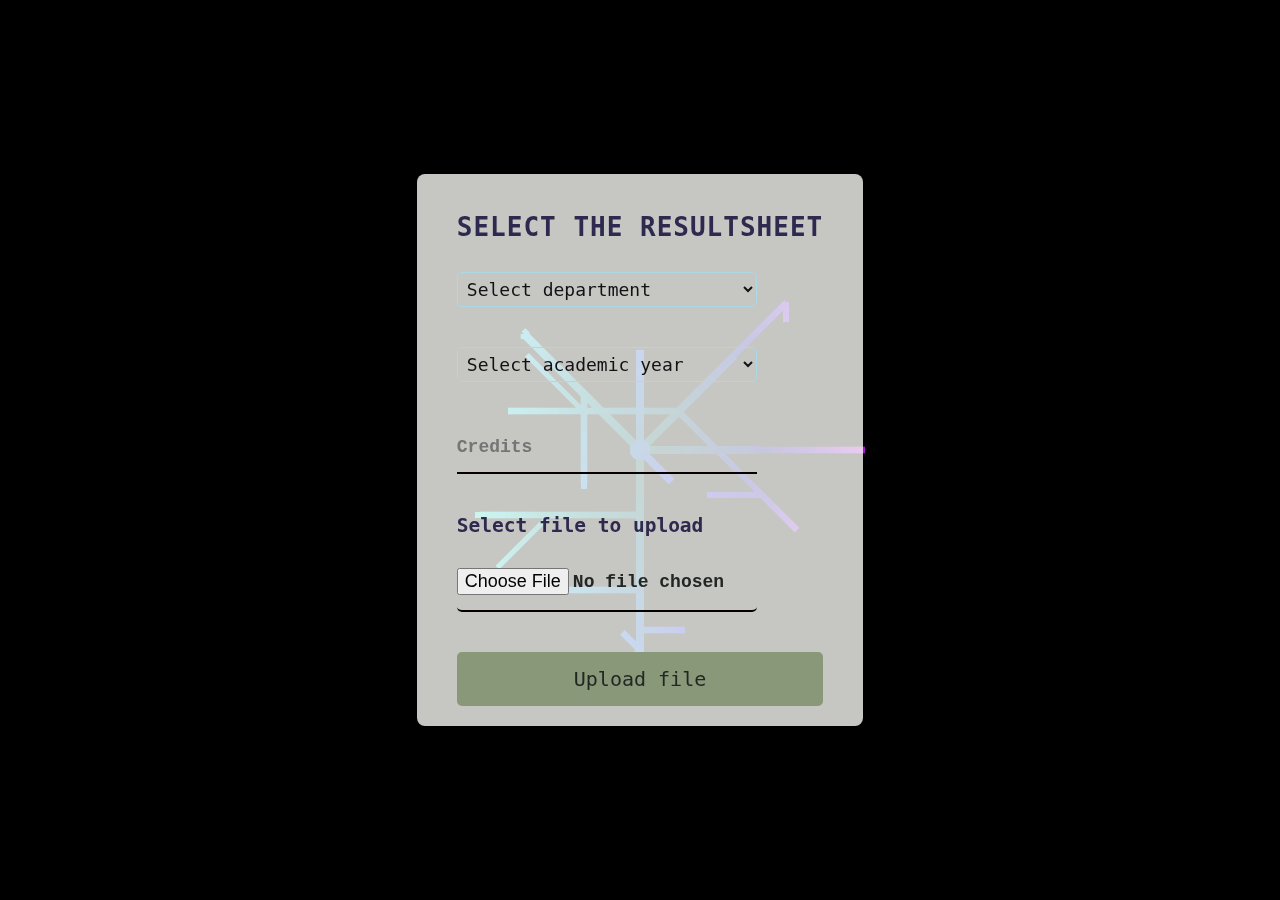
<file: refactor-new-main/frontEnd/fileUpload.html>
<!DOCTYPE html>
<html lang="en" dir="ltr">
  <head>
    <meta charset="utf-8">
    <title>Website Animation By Mashfiqur</title>
    <link rel="stylesheet" href="form-style.css">
  </head>
  <body>
      <canvas id=c></canvas>
        <div class="container">
          <h1>Select the resultsheet</h1>
          <form action="../backEnd/fileUpload.php" method="post" enctype="multipart/form-data" >
            <div class="form-control">
                <select id="combo1" onchange="updateCombo2()" title="Department" name="dept">
                    <option value=""> Select department </option>
                    <option value="BTC">BTC</option>
                    <option value="ETC">ETC</option>
                    <option value="ITC">ITC</option>
                </select>
            </div>

            <div class="form-control">
                
                <select id="batch" name="batch" title="Batch">
                    <option value="">Select academic year</option>
                    <option value="19"> 2019 </option>
                    <option value="20"> 2020 </option>
                    <option value="21"> 2021 </option>
                    <option value="22"> 2022 </option>
                    <option value="23"> 2023 </option>
                    <option value="24"> 2024 </option>
                </select>
                
            </div>

            <div class="form-control">
                
                <input type="number" placeholder="Credits" name="credits" id="credits" required min="1" max="4">
                <!-- <label>Credits</label> -->
                
            </div>
            
            
            <div class="form-control">
                <h2 style="font-family: monospace;">Select file to upload</h2>
                <input class="choose-file" type="file" name="file" title="resultsheet" accept="application/pdf" required>
            
            
            </div>
            <input class="btn" type="submit" value="Upload file" name="file" />
          </form>
        </div>
      <script>
        function validateInput() {
            const input = document.querySelector('input[name="uname"]').value;
            const pattern = /^(ICT|EGT|BST)\/[0-9]{2}\/[0-9]{3}$/;

            if (!pattern.test(input)) {
                alert("Please enter a valid index in the format ICT/XX/XXX, EGT/XX/XXX, or BST/XX/XXX (e.g., ICT/21/940). Please use uppercase batch IDs.");
                return false; // Prevent form submission
            }
            return true; // Allow form submission
        }
      </script>
      <script src="myscripts.js"></script>
      <script src="script.js"></script>
  </body>
</html>
</file>
<file: refactor-new-main/frontEnd/form-style.css>
canvas {

  position: absolute;
  top: 0;
  left: 0;
  background-color: black;
  z-index: -1;
}

@import url('https://fonts.googleapis.com/css2?family=Fira+Sans:ital,wght@0,100;0,200;0,300;0,400&display=swap');

* {
    box-sizing: border-box;
    font-family: monospace;
}

body {
    display: flex;
    flex-direction: column;
    align-items: center;
    justify-content: center;
    height: 100vh;
    overflow: hidden;
    margin: 0;
}

.container {
    padding: 20px 40px;
    border-radius: 8px; /* Slightly increased border-radius */
    box-shadow: 0 4px 8px rgba(0, 0, 0, 0.3); /* Added subtle shadow */
    background-color: rgba(247, 247, 242, 0.8); 
    color: rgb(46, 41, 78);
}

.container h1 {
    text-align: center;
    margin-bottom: 30px;
    text-transform: uppercase;
    letter-spacing: 1px; /* Better readability */
}

.container a {
    text-decoration: none;
    color: lightblue;
}

.form-control {
    position: relative;
    margin: 20px 0 40px;
    width: 300px;
}

@media (max-width: 768px) {
    .container {
        padding: 20px 30px;
        max-width: 90%;
    }

    .form-control {
        width: 80%;
    }

    .btn,
    .choose-file {
        font-size: 18px;
        padding: 12px;
    }
}

@media (max-width: 480px) {
    body {
        justify-content: flex-start;
        height: auto;
        padding: 20px;
        overflow-y: auto;
    }

    canvas {
        width: 100vw;
        height: 100vh;
    }

    .container {
        padding: 15px 20px;
        max-width: 100%;
        box-shadow: none; /* Optional: Remove shadow for simpler mobile view */
        border-radius: 5px;
    }

    .form-control {
        width: 100%;
    }

    .form-control input,
    .form-control select {
        font-size: 16px;
        padding: 10px 0;
    }

    .btn,
    .choose-file {
        font-size: 18px;
        padding: 10px;
    }

    .container h1 {
        font-size: 24px;
        margin-bottom: 20px;
    }

    .text {
        font-size: 16px;
        margin-top: 20px;
    }
}

.form-control input {
    background-color: transparent;
    border: 0;
    border-bottom: 2px solid #070000;
    display: block;
    width: 100%;
    padding: 15px 0;
    font-size: 18px;
    color: #222725;
    font-family: 'Courier New', Courier, monospace;
    font-weight: bolder;
    transition: border-bottom-color 0.3s ease; /* Smooth transition for focus */
}

.form-control input:focus,
.form-control input:valid {
    outline: 0;
    border-bottom-color: lightblue;
}

.form-control select {
    background-color: transparent;
    border: 0;
    border-bottom: 2px solid #fff;
    display: block;
    width: 100%;
    padding: 15px 0;
    font-size: 18px;
    color: #121113;
    border-radius: 5px; /* Adjusted */
    padding: 5px;
    border: 1px solid #ccc;
    font-family: monospace;
    transition: border-color 0.3s ease;
}

.form-control select:focus,
.form-control select:valid {
    border-color: lightblue;
}

select option {
    background-color: #899878;
    color: #121113; /* Ensures text is visible */
    border-radius: 5px;
    font-family: monospace;
}

.btn,
.choose-file {
    cursor: pointer;
    display: inline-block;
    width: 100%;
    background-color: rgb(137, 152, 120);
    color: rgb(34, 39, 37); /* Ensures the text is visible */
    padding: 15px;
    font-family: inherit;
    font-size: 20px;
    border: 0;
    border-radius: 5px;
    transition: background-color 0.3s ease, transform 0.2s;
}

.btn:focus,
.choose-file:focus {
    outline: 0;
}

.btn:active,
.choose-file:active {
    transform: scale(0.98);
}

.text {
    margin-top: 30px;
}

.form-control label {
    position: absolute;
    top: 15px;
    left: 0;
    pointer-events: none; /* Prevents interference */
}

.form-control label span {
    display: inline-block;
    font-size: 18px;
    min-width: 5px;
    transition: 0.3s cubic-bezier(0.68, -0.55, 0.265, 1.55);
}

.form-control input:focus + label span,
.form-control input:valid + label span {
    color: rgb(18, 17, 19);
    transform: translateY(-30px);
}

.content {
    opacity: 0;
    transform: translateY(50px);
    transition: opacity 1s ease-out, transform 1s ease-out;
}

.content.show {
    opacity: 1;
    transform: translateY(0);
}
</file>
